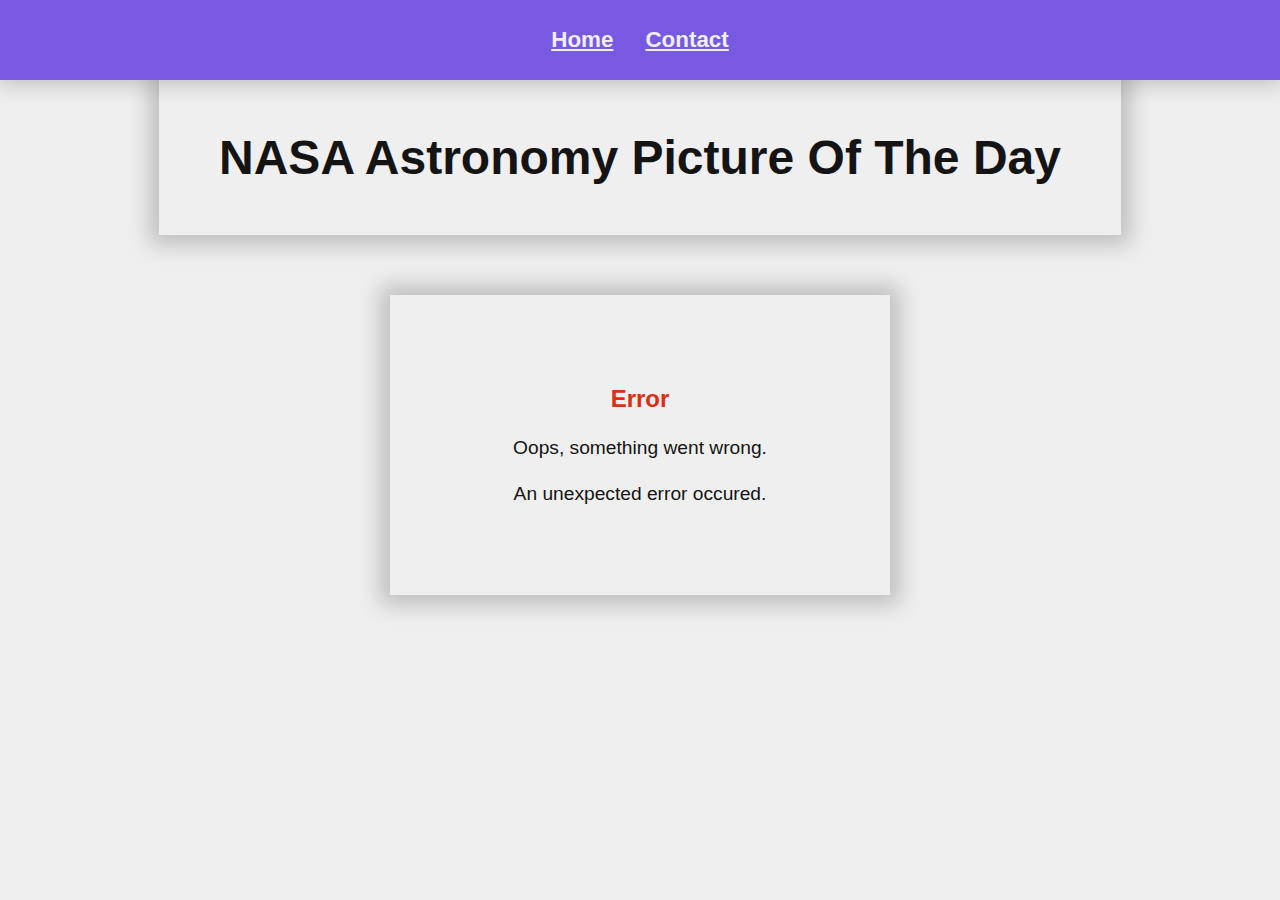
<file: index.html>
<!DOCTYPE html>
<html lang="en">
  <head>
    <meta charset="UTF-8" />
    <meta http-equiv="X-UA-Compatible" content="IE=edge" />
    <meta name="viewport" content="width=device-width, initial-scale=1.0" />
    <link rel="stylesheet" href="css/styles.css" />
    <title>NASA Astronomy Picture Of The Day</title>
  </head>
  <body class="body">
    <header>
      <a href="index.html">Home</a>
      <a href="contact.html">Contact</a>
    </header>
    <div class="h1-style"><h1>NASA Astronomy Picture Of The Day</h1></div>
    <section class="main-container">
      <div class="card-container"></div>
    </section>
    <div class="loader">
      Loading
      <div class="loader-box loader-1"></div>
      <div class="loader-box loader-2"></div>
      <div class="loader-box loader-3"></div>
    </div>
    <script src="/js/index.js" type="module"></script>
  </body>
</html>
</file>
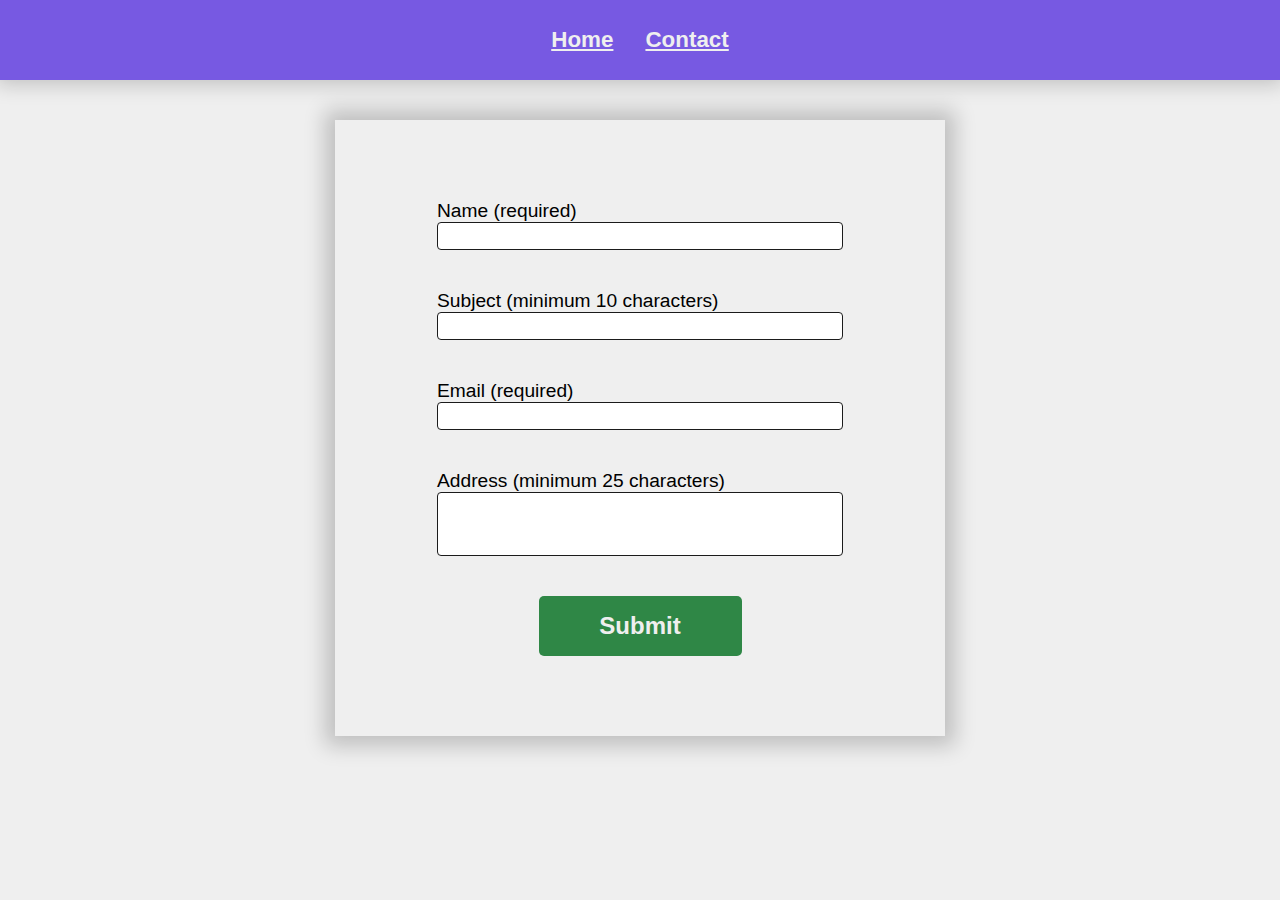
<file: contact.html>
<!DOCTYPE html>
<html lang="en">
  <head>
    <meta charset="UTF-8" />
    <meta http-equiv="X-UA-Compatible" content="IE=edge" />
    <meta name="viewport" content="width=device-width, initial-scale=1.0" />
    <link rel="stylesheet" href="css/styles.css" />
    <title>Document</title>
  </head>
  <body>
    <header>
      <a href="index.html">Home</a>
      <a href="contact.html">Contact</a>
    </header>
    <div class="form-container">
      <form id="form">
        <div class="form-success"></div>
        <div>
          <label>
            Name (required)
            <input name="name" id="name" />
          </label>
          <div class="errorMsg" id="name-error">Please enter your name</div>
        </div>
        <div>
          <label>
            Subject (minimum 10 characters)
            <input name="subject" id="subject" />
          </label>
          <div class="errorMsg" id="subject-error">Please enter a subject with a minimum of 10 characters</div>
        </div>
        <div>
          <label>
            Email (required)
            <input name="email" id="email" />
          </label>
          <div class="errorMsg" id="email-error">Please enter a valid email</div>
        </div>
        <div>
          <label>
            Address (minimum 25 characters)
            <input name="address" id="address" />
          </label>
          <div class="errorMsg" id="address-error">Please enter a valid address</div>
        </div>
        <button class="details-button submit-button">Submit</button>
      </form>
    </div>
    <script src="js/contact.js" type="module"></script>
  </body>
</html>
<!-- Name - required
Subject - must have a value with a minimum length of 10
Email - must have a value and be formatted like an email address
Address - must have a value with a minimum length of 25 -->
</file>
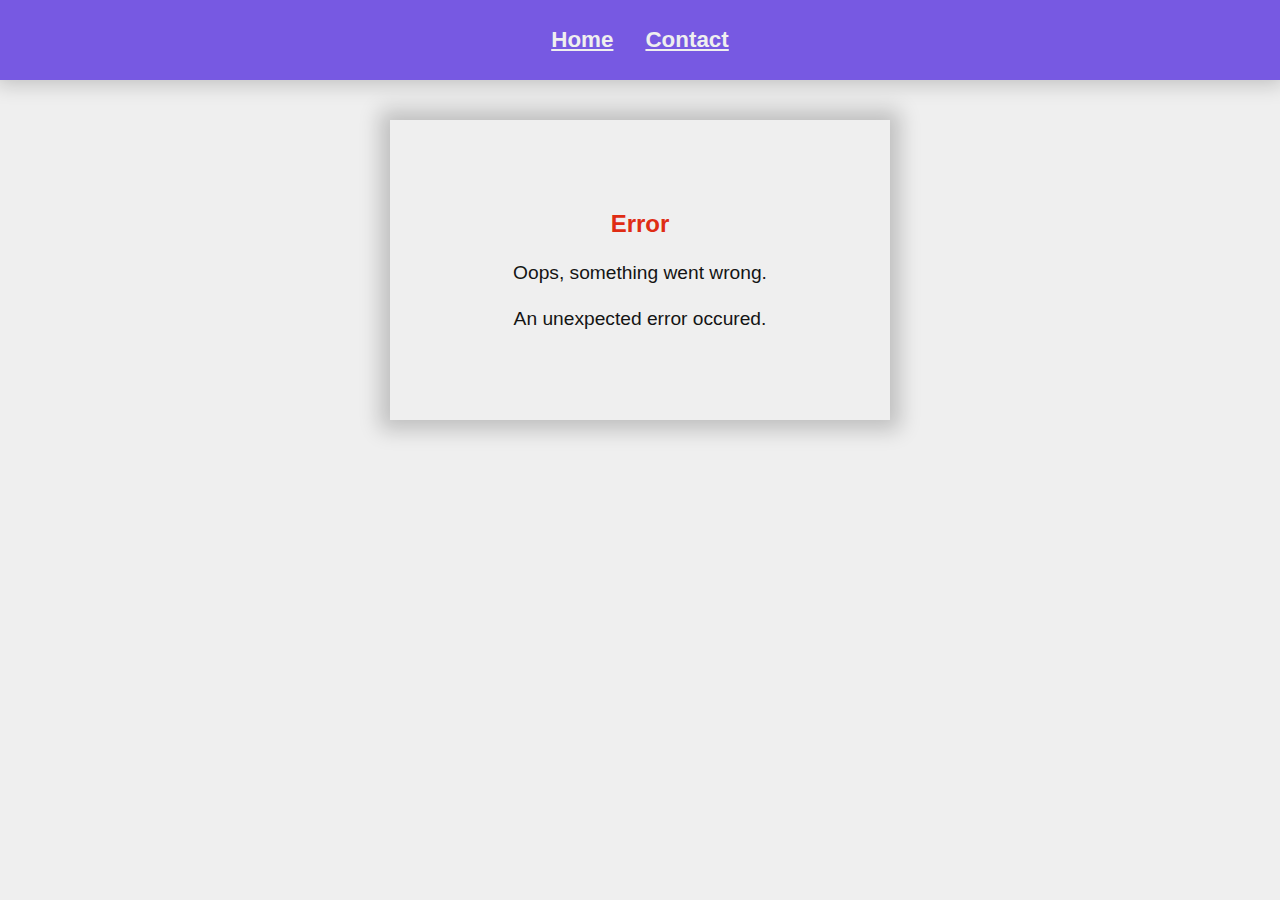
<file: details.html>
<!DOCTYPE html>
<html lang="en">
  <head>
    <meta charset="UTF-8" />
    <meta http-equiv="X-UA-Compatible" content="IE=edge" />
    <meta name="viewport" content="width=device-width, initial-scale=1.0" />
    <link rel="stylesheet" href="css/styles.css" />
    <title></title>
  </head>
  <body>
    <header>
      <a href="index.html">Home</a>
      <a href="contact.html">Contact</a>
    </header>
    <section>
      <div class="loader">
        Loading
        <div class="loader-box loader-1"></div>
        <div class="loader-box loader-2"></div>
        <div class="loader-box loader-3"></div>
      </div>
      <div class="description-container"></div>
    </section>
    <script src="/js/details.js" type="module"></script>
  </body>
</html>
</file>
<file: css/styles.css>
@import url(loader.css);
@import url(contact.css);

:root {
  --gray: #1b1b1b;
  --light-gray: #cbd0da;
  --black: #141414;
  --blue: #7759e2;
  --light-blue: #8aecff;
  --white: #efefef;
  --green: #2f8746;
  --red: #df2c14;
}
body {
  margin: 0;
  font-size: 1.2rem;
  font-family: Arial, Helvetica, sans-serif;
  display: block;
  position: relative;
  background-color: var(--white);
}
h1 {
  text-align: center;
  margin: 40px 0px;
  color: var(--black);
  font-size: 3rem;
}
.h1-style {
  width: fit-content;
  margin: auto;
  padding: 10px 60px;
  box-shadow: 0px 0px 20px 10px rgba(0, 0, 0, 0.2);
}
.time {
  font-style: italic;
  font-size: 1.2rem;
}

.details-button {
  text-decoration: none;
  color: var(--white);
  background-color: var(--green);
  padding: 15px 25px;
  margin-bottom: 40px;
  width: 50%;
  text-align: center;
  font-weight: bolder;
  font-size: 1.5rem;
  border-radius: 5px;
}

.main-container {
  display: flex;
  justify-content: center;
  flex-direction: row;
  width: 100%;
  max-width: 1600px;
  margin: auto;
  margin-top: 40px;
}
.card-container {
  display: flex;
  flex-wrap: wrap;
  justify-content: center;
  margin: 20px 10px 80px 10px;
  gap: 40px;
}
.card {
  color: var(--black);
  display: flex;
  flex-direction: column;
  align-items: center;
  flex-wrap: wrap;
  width: 500px;
  gap: 24px;
  box-shadow: 0px 0px 20px 10px rgba(0, 0, 0, 0.2);
  background-color: var(--white);
}
.card-details {
  min-width: 700px;
  width: 80%;
}
img {
  width: 100%;
  height: 400px;
}
.image-details {
  height: 800px;
}
.text-details {
  padding: 0px 60px 40px 60px;
}
.card h2 {
  margin: 0 20px;
  text-align: center;
  height: 60px;
  font-size: 1.6rem;
}
.description-container {
  width: 80%;
  max-width: 1300px;
  display: flex;
  flex-direction: column;
  align-items: center;
  padding: 40px 0px 60px 0px;
  margin: auto;
}
.card-error {
  font-size: 1.5rem;
  font-weight: bolder;
  color: var(--red);
}
.card-error-styling {
  height: 300px;
  justify-content: center;
}
header {
  position: sticky;
  top: 0;
  width: 100%;
  height: 80px;
  background-color: var(--blue);
  display: flex;
  align-items: center;
  justify-content: center;
  gap: 32px;
  box-shadow: 0px 0px 20px 4px rgba(0, 0, 0, 0.2);
}
header a {
  font-weight: 600;
  font-size: 1.4rem;
  color: var(--white);
}
img {
  width: 100%;
  object-fit: cover;
}
.back-button {
  margin-left: 90%;
}
</file>
